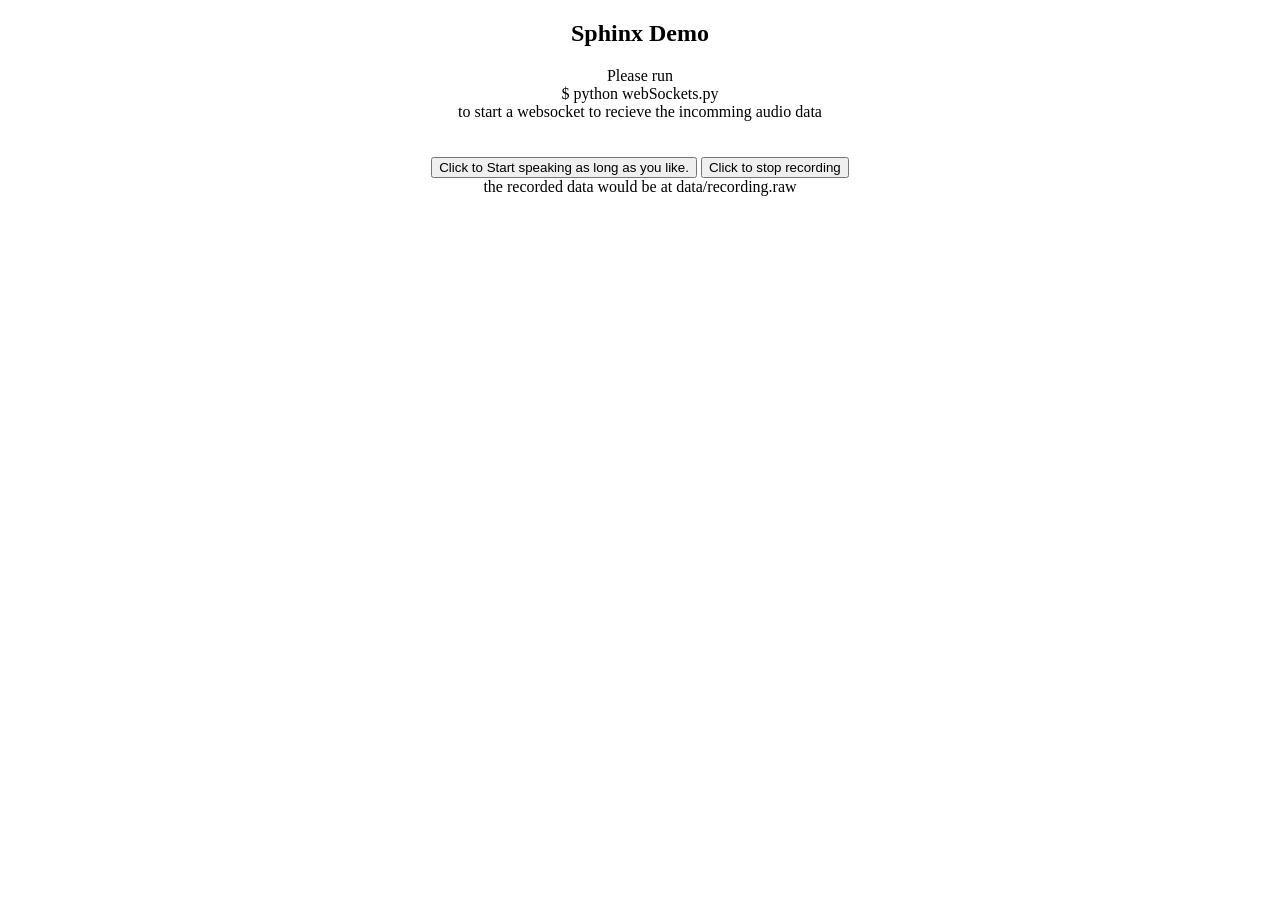
<file: templates/sphinxDemo.html>
<!DOCTYPE html>
<html lang = 'en'>
    <body>
      <center><h2>Sphinx Demo</h2></center>
      <center>Please run <br>$ python webSockets.py<br> to start a websocket to recieve the incomming audio data </center>
      <script src="https://ajax.googleapis.com/ajax/libs/jquery/1.12.0/jquery.min.js"></script>

        <br><br>
        <center><button id="speechMic">Click to Start speaking as long as you like.</button>
        <button id = "stop"> Click to stop recording </button></center>
        <center>the recorded data would be at data/recording.raw </center>
        <script>
            $(document).ready(function () {
                console.log("Ready to go!!")
                $("#stop").click(function(){
                  location.reload();
                })
                $("#speechMic").click(function () {
                    window.AudioContext = window.AudioContext || window.webkitAudioContext;
                    navigator.getUserMedia = navigator.getUserMedia || navigator.webkitGetUserMedia || navigator.mozGetUserMedia;
                    aContext = window.AudioContext || window.webkitAudioContext;
                    var audioContext = new AudioContext();
                    var context = new aContext();
                    console.log(context.sampleRate);
                    var wsClient = new WebSocket("ws://localhost:9000");

                    navigator.getUserMedia({audio: true}, function (stream) {
                        var input = audioContext.createMediaStreamSource(stream);
                        var recordNode = audioContext.createScriptProcessor(2048);
                        recordNode.onaudioprocess = recorderProcess;
                        input.connect(recordNode);
                        recordNode.connect(audioContext.destination);
                    }, function (e) {
                        console.error("No live audio input: " + e);
                    });

                    function recorderProcess(e) {
                        var buffer = e.inputBuffer.getChannelData(0);
                        wsClient.send(buffer);
                        console.log("sent some data");
                    }
                });

            });



        </script>


    </body>
</html>
</file>
